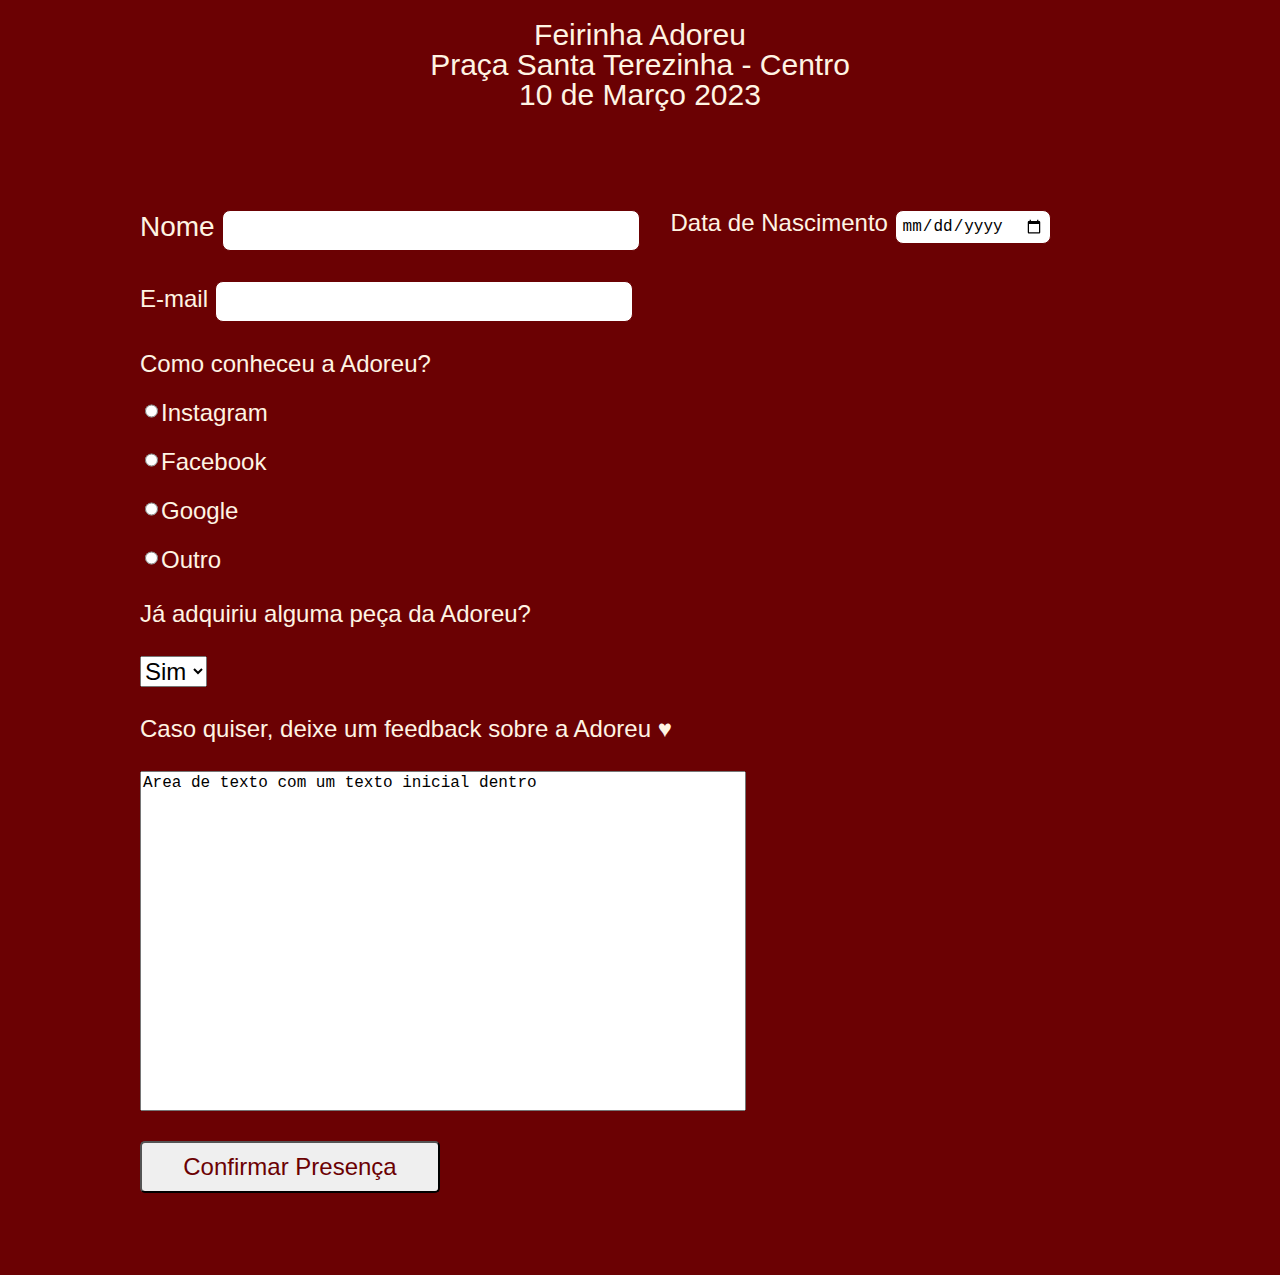
<file: formulario.html>
<!DOCTYPE html>
<html lang="pt-br">

<head>
    <meta charset="UTF-8">
    <meta http-equiv="X-UA-Compatible" content="IE=edge">
    <meta name="viewport" content="width=device-width, initial-scale=1.0">
    <link rel="stylesheet" href="reset.css">
    <link rel="stylesheet" href="formulario.css">
    <title>Formulário Adoreu</title>
</head>

<body>

    <header class="formulario">
        <h1>Feirinha Adoreu</h1>
        <p>Praça Santa Terezinha - Centro<br> 10 de Março 2023</br></p>
    </header>
    <div class="container">
        <form>
            <fieldset>
                <div class="nome">
                    <label>Nome</label>
                    <input type="text" name="nome" required>
                </div>
                <div class="nascimento">
                    <label>Data de Nascimento</label>
                    <input type="date" name="data" required>
                </div>
            </fieldset>

            <div class="email">
                <label>E-mail</label>
                <input type="email" name="email" required>
            </div>

            <div class="redesocial">
                <label>Como conheceu a Adoreu?</label>
                <label>
                    <input type="radio" name="redesocial" value="instagram" required>Instagram
                </label>
                <label>
                    <input type="radio" name="redesocial" value="facebook" required>Facebook
                </label>
                <label>
                    <input type="radio" name="redesocial" value="google" required>Google
                </label>
                <label>
                    <input type="radio" name="redesocial" value="outro" required>Outro
                </label>
            </div>
            <div class="opcao">
                <label>Já adquiriu alguma peça da Adoreu?</label>
                <select>
                    <option>Sim</option>
                    <option>Não</option>
                </select>
            </div>

            <div class="feedback">
                <label>Caso quiser, deixe um feedback sobre a Adoreu ♥</label>
                <textarea>Area de texto com um texto inicial dentro</textarea>
            </div>

            <button type="submit">Confirmar Presença</button>
        </form>
    </div>
</body>


</html>
</file>
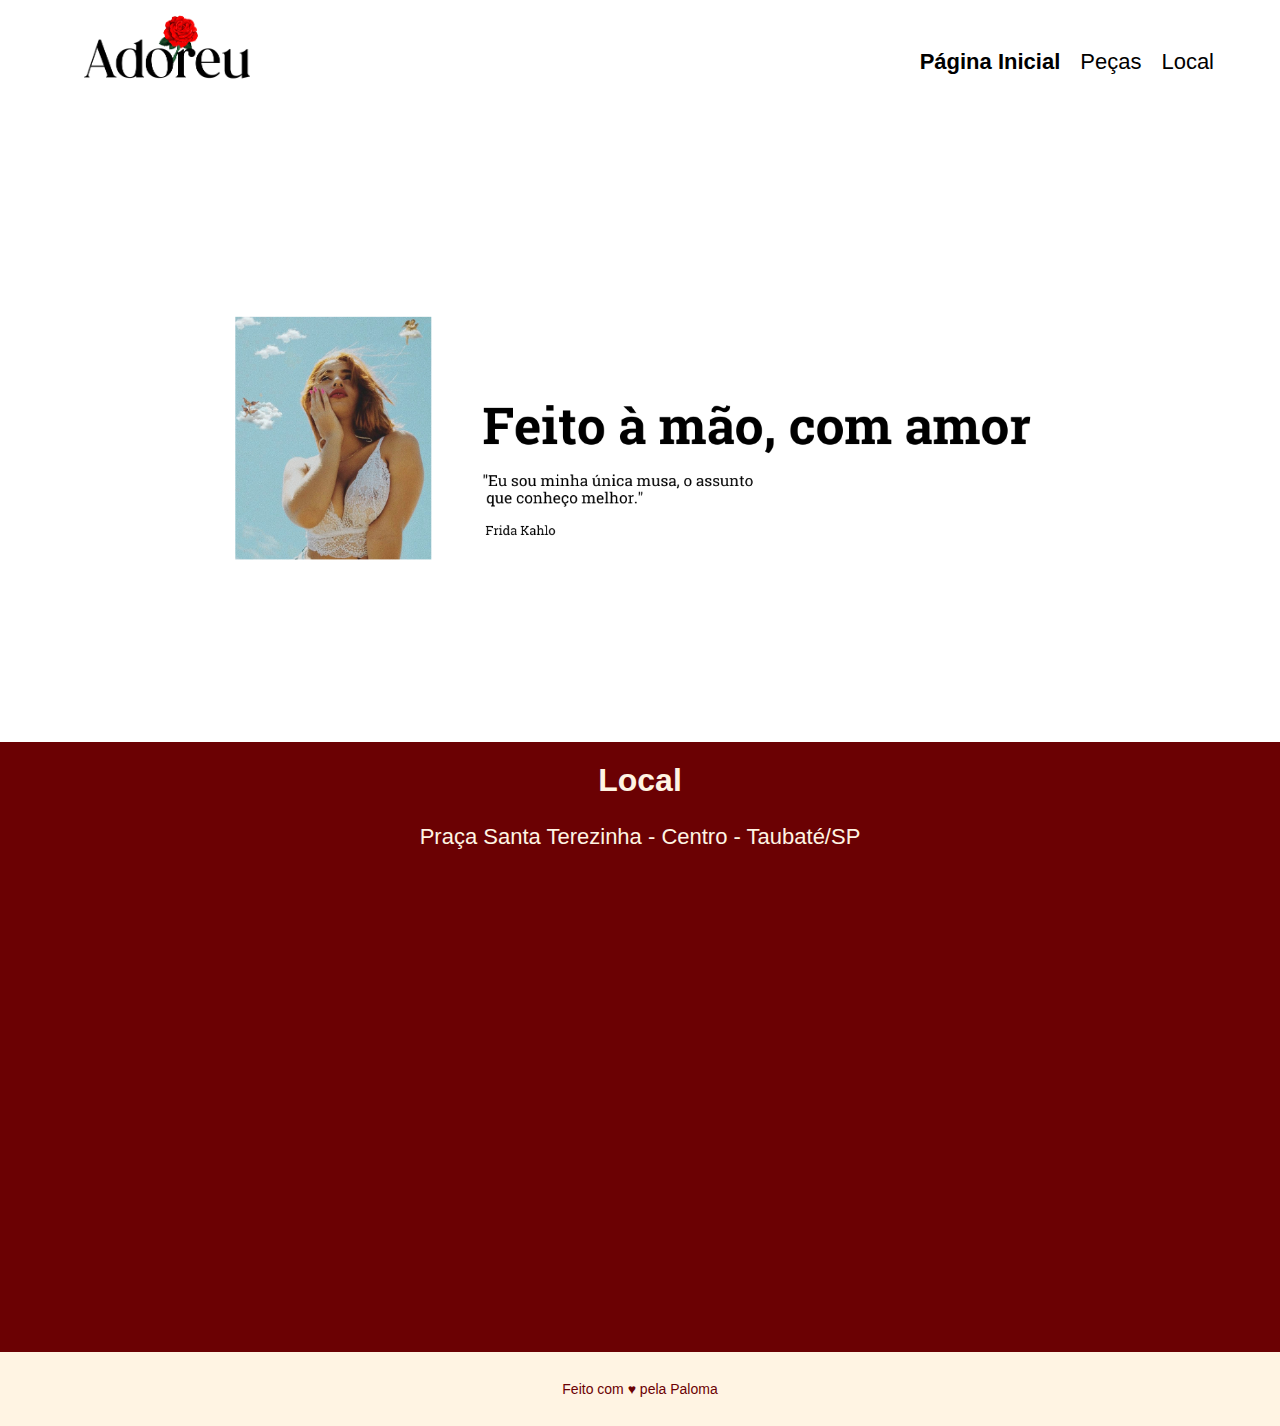
<file: local.html>
<!DOCTYPE html>
<html lang="pt-br">

<head>
  <meta charset="UTF-8" />
  <meta http-equiv="X-UA-Compatible" content="IE=edge" />
  <meta name="viewport" content="width=device-width, initial-scale=1.0" />
  <title>Local</title>
  <link rel="shortcut icon" href="./assets/logo site.ico" type="image/x-icon">
  <link href="https://fonts.googleapis.com/css2?family=Playfair+Display:wght@700&display=swap" rel="stylesheet">
  <link rel="stylesheet" href="reset.css">
  <link rel="stylesheet" href="local.css">
</head>

<body>
  <header>
    <div class="topo">
      <a href="index.html"><img src="/assets/logo site.png" /></a>
      <nav>
        <a href="/index.html">Página Inicial</a>
        <a href="/pecas.html">Peças</a>
        <a href="/local.html">Local</a>
      </nav>
    </div>
    <img class="banner" src="./assets/Você & Eu (7).png" alt="fotoadoreu" />
  </header>

  <main>
    <h1>Local</h1>
    <h2>Praça Santa Terezinha - Centro - Taubaté/SP</h2>
    <iframe
      src="https://www.google.com/maps/embed?pb=!1m14!1m8!1m3!1d3671.780452762499!2d-45.561606!3d-23.031832!3m2!1i1024!2i768!4f13.1!3m3!1m2!1s0x94ccf91c91edf627%3A0x85a9e3e200b69b6!2sPra%C3%A7a%20Sta.%20Terezinha%20-%20Centro%2C%20Taubat%C3%A9%20-%20SP%2C%20Brasil!5e0!3m2!1spt-BR!2sus!4v1679162015131!5m2!1spt-BR!2sus"
      width="600" height="450" style="border: 0" allowfullscreen="" loading="lazy"
      referrerpolicy="no-referrer-when-downgrade"></iframe>
  </main>
  <footer>Feito com ♥ pela Paloma</footer>
</body>

</html>
</file>
<file: formulario.css>
body {
    
    background:#6b0103;
    color:#fff4e3;
    margin: 0;
    padding: 0;

    text-align: center;
    position: absolute;
    width:100%

}

.formulario {
    font-size: 30px;
    padding: 20px;
}

.container {
   
    
    padding: 80px;
    width: 1000px;
    font-size: 24px;
    background-color:  #6b0103;
    color: #fff4e3;;
    border-style: solid;
    border-radius: 0px;
    justify-content: center;

    display: inline-block;
    position: relative;

}

fieldset {
    display: flex;
    gap: 30px;
}

.nome input {
    font-size: 16px;
    width: 400px;
    height: 23px;
    padding: 8px;
}

.nascimento input {    
    padding: 6px;
    font-size: 16px;}

.email input {
    font-size: 16px;
    width: 400px;
    height: 23px;
    padding: 8px;
}

form {
    display: flex;
    align-items: flex-start;
    justify-items: center;
    flex-direction: column;
    gap: 30px;
}




.nome {
    font-size: 28px;
}
input {
    height: 20px;
    border: none;
    border: 1px #6b0103 solid;
    border-radius: 8px;
}

.redesocial {
    display: flex;
    flex-direction: column;
    align-items: flex-start;
    gap: 22px;
}

.redesocial input {
    font-size: 20px;
}

.opcao {
    display: flex;
    flex-direction: column;
    align-items: flex-start;
    gap: 30px;
}

.opcao select {
    font-size: 24px;
}

.feedback {
    display: flex;
    flex-direction: column;
    align-items: flex-start;
    gap: 30px;
}

.feedback textarea {
    font-size: 16px;
    padding-bottom: 300px;
    resize: none;
    width: 600px;
}

button {
    padding: 10px;
    width: 300px;
    border-radius: 5px;
    font-size: 20px;
    color: #6b0103;
    cursor: pointer;
    font-size: 24px;
}
</file>
<file: local.css>
body {
    overflow-x: hidden;
    margin: 0 -20px;
}

header {
    display: flex;
    flex-direction: column;

    align-items: center;
}

.topo {
    display: flex;
    justify-content: space-between;
    align-items: center;

    padding: 10px;
    width: 90%;
}

.topo a img {
    max-height: 100px;
}

.topo nav {
    margin-right: 20px;

    display: flex;
    gap: 20px;
}

.topo nav a {
    text-decoration: none;
    color: black;
    font-size: 22px;
}

.topo nav a:first-child {
    font-weight: bold;
}

.banner {
    max-width: 100%;
    width: 1600px;
}


main {

    display: flex;
    flex-direction: column;
    background: #6b0103;
    color:#fff4e3;

    gap: 30px;
    font-size: 32px;
    align-items: center;
    padding-top: 22px;
    padding-bottom: 24px;
 }

 h1 {
    font-weight: bold;
 }

 h2 {
    font-size: 22px;
 }



footer {
    background:#fff4e3;
    color: #6b0103;
    display: flex;
    justify-content: space-around;
    padding: 30px;
    font-size: 14px;
   }
</file>
